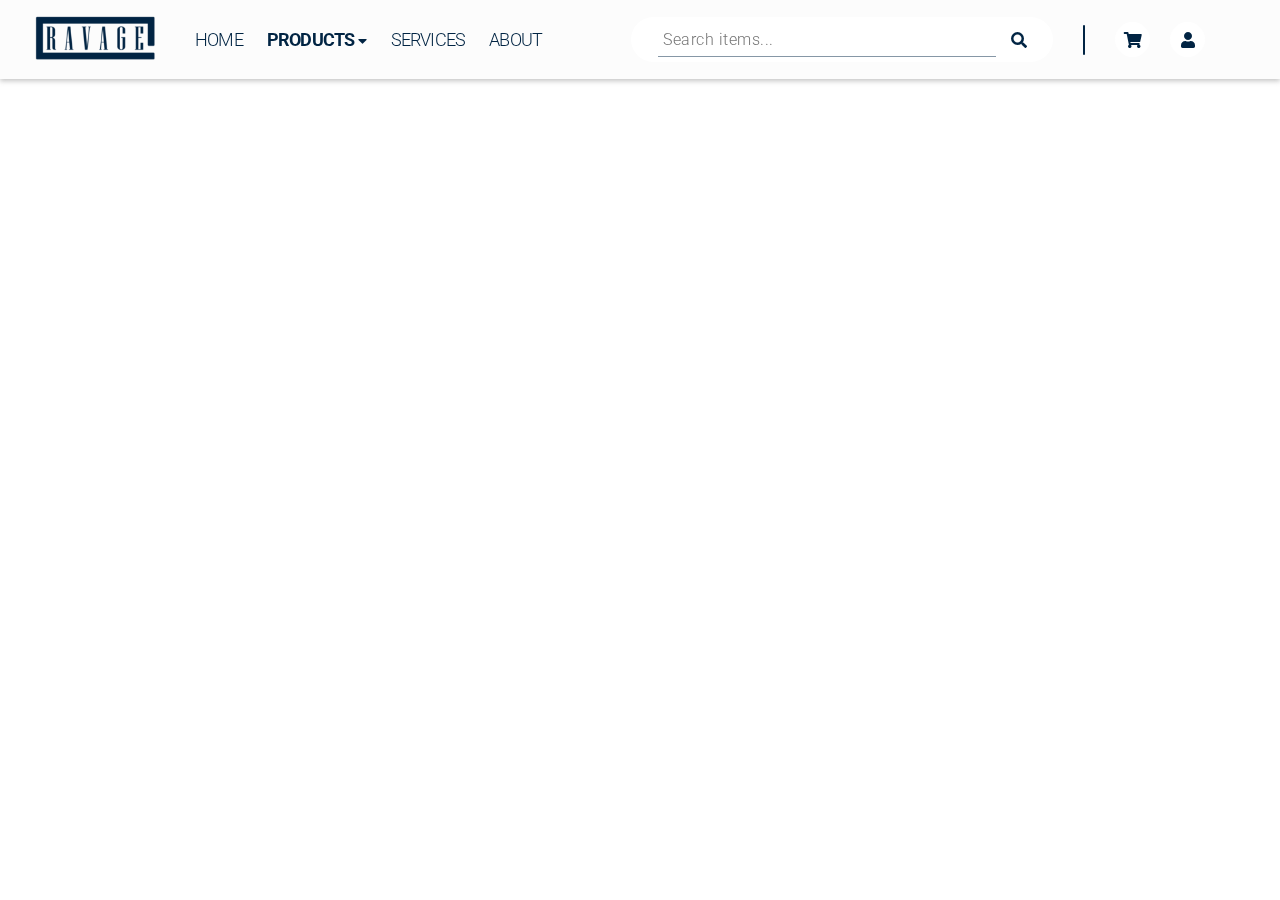
<file: product-smartphone.html>
<!DOCTYPE html>
<html lang="en">
  <head>
    <meta charset="UTF-8" />
    <meta http-equiv="X-UA-Compatible" content="IE=edge" />
    <meta name="viewport" content="width=device-width, initial-scale=1.0" />
    <link rel="stylesheet" href="smartphone-style.css" />

    <link href="all.css" rel="stylesheet" />
    <link rel="preconnect" href="https://fonts.gstatic.com" />
    <link
      href="https://fonts.googleapis.com/css2?family=Roboto:wght@300&display=swap"
      rel="stylesheet"
    />
    <link rel="preconnect" href="https://fonts.googleapis.com" />
    <link rel="preconnect" href="https://fonts.gstatic.com" crossorigin />
    <link
      href="https://fonts.googleapis.com/css2?family=Zilla+Slab+Highlight&display=swap"
      rel="stylesheet"
    />
    <link
      rel="shortcut icon"
      href="assets/logo/logo_square-small.png"
      type="image/x-icon"
    />

    <title>Ravage Mobiles | Smartphones</title>
  </head>
  <body>
    <header class="header">
      <div class="header-content">
        <div class="logo-nav">
          <div class="section-logo">
            <a href="index.html">
              <img
                src="assets/logo/logo-small.png"
                alt="Ravage Mobiles"
                style="width: 120px; height: 45px"
              />
            </a>
          </div>
          <div class="nav">
            <ul>
              <li>
                <a href="index.html">Home</a>
              </li>
              <li id="headerProductList">
                <a
                  class="active"
                  style="font-weight: bold"
                  id="headerProducts"
                  href="#"
                  >Products<i
                    class="fa fa-caret-down"
                    style="margin-left: 4px"
                  ></i
                ></a>
                <div id="productDropDown">
                  <a style="font-weight: bold" href="product-smartphone.html"
                    >Smartphone</a
                  >
                  <a href="#">SmartWatch</a>
                  <a href="#">Headphone</a>
                  <a href="#">Phone Cases</a>
                </div>
              </li>
              <li><a href="#">Services</a></li>
              <li><a href="#">About</a></li>
            </ul>
          </div>
        </div>

        <div class="search-profile-cart">
          <div class="searchbar" id="searchBarWrap">
            <input
              type="search"
              name="Search"
              id="searchInputBar"
              placeholder="Search items..."
            />
            <div class="searchBarBtn">
              <i class="fas fa-search"></i>
            </div>
          </div>

          <hr />
          <div class="cart-section">
            <a href="#" class="cart-btn" id="header-cart-btn">
              <div>
                <i class="fas fa-shopping-cart"></i>
              </div>
            </a>
          </div>
          <div class="profile-section">
            <a href="#" class="profile-btn" id="header-profile-btn">
              <div>
                <i class="fas fa-user"></i>
              </div>
            </a>
          </div>
        </div>
      </div>
    </header>
    <script src="product-smartphone-script.js"></script>
  </body>
</html>
</file>
<file: smartphone-style.css>
* {
  padding: 0;
  margin: 0;
}

.header {
  width: 100%;
  background-color: #fcfcfc;
  position: fixed;
  padding: 15px 0;
  display: flex;
  flex-direction: row;
  align-items: center;
  box-shadow: 0 2px 5px 0px #b6b6b6d1;
  z-index: 90;
}

.header-content {
  width: 92vw;
  padding: 0 35px;
  display: flex;
  flex-direction: row;
  align-items: center;
  justify-content: space-between;
}

.header .header-content .logo-nav {
  display: flex;
  flex-direction: row;
  justify-content: flex-start;
  align-items: center;
}

.header .header-content .nav {
  margin-left: 30px;
}

.header .header-content .nav ul {
  display: inline;
}

.header .header-content .nav ul li {
  display: inline-block;
}

#productDropDown {
  position: absolute;
  transition: 0.2s all;
  /* transform: translateY(100px); */
  display: none;
  box-shadow: 0 1px 5px 0 #b6b6b6d1;
  margin-top: 35px;
}

#productDropDown a {
  text-align: center;
  display: block;
  text-decoration: none;
  padding: 10px 10px;
  font-size: 16px;
  color: #012443;
  font-family: Roboto;
  background-color: #fcfcfc;
  font-weight: 300;
  text-transform: uppercase;
  letter-spacing: -0.8px;
  line-height: 2;
}

#productDropDown a:hover {
  color: rgb(2, 0, 27);
}

/* #headerProductList:hover #productDropDown {
  display: block;
  transform: translateY(0);
  transition: 0.2s all;
} */

.header .header-content .nav ul li a {
  text-decoration: none;
  padding: 5px 10px;
  font-size: 1.1rem;
  color: #012443;
  font-family: Roboto;
  font-weight: 300;
  text-transform: uppercase;
  letter-spacing: -0.8px;
}

.header .header-content .nav ul li a i {
  color: #012443;
  font-size: 0.9rem;
}

.search-profile-cart {
  width: 50%;
  display: flex;
  flex-direction: row;
  align-items: center;
  justify-content: center;
}

.search-profile-cart .search-section {
  margin: 0 30px 0 0;
}

.search-profile-cart .search-btn {
  font-size: 1rem;
  color: #012443;
  text-decoration: none;
}

.search-profile-cart .search-btn div:hover {
  background-color: #f1f1f1;
}

.search-profile-cart .search-btn div {
  display: flex;
  flex-direction: row;
  justify-content: center;
  align-items: center;
  width: 35px;
  height: 35px;
  border-radius: 50%;
  background-color: #fff;
}

.search-profile-cart hr {
  background-color: #012443;
  border: none;
  width: 2px;
  height: 30px;
  border-radius: 50px;
}

.search-profile-cart .cart-section {
  margin: 0 20px 0 30px;
}

.search-profile-cart .cart-btn {
  font-size: 1rem;
  color: #012443;
  text-decoration: none;
}

.search-profile-cart .cart-btn div {
  display: flex;
  flex-direction: row;
  justify-content: center;
  align-items: center;
  width: 35px;
  height: 35px;
  border-radius: 50%;
  background-color: #fff;
}

.search-profile-cart .cart-btn div:hover {
  background-color: #ebebeb;
}

.search-profile-cart .profile-btn {
  font-size: 1rem;
  color: #012443;
  text-decoration: none;
}

.search-profile-cart .profile-btn div {
  display: flex;
  flex-direction: row;
  justify-content: center;
  align-items: center;
  width: 35px;
  height: 35px;
  border-radius: 50%;
  background-color: #fff;
}

.search-profile-cart .profile-btn div:hover {
  background-color: #ebebeb;
}

.searchbar {
  display: flex;
  justify-content: center;
  align-content: center;
  width: 70%;
  padding: 5px;
  background-color: rgb(255, 255, 255);
  z-index: 100;
  border-radius: 50px;
  margin-right: 30px;
}

.searchbar #searchInputBar {
  width: 82%;
  padding: 5px;
  border: none;
  border-bottom: 1px solid #01244379;
  font-size: 1rem;
  font-family: Roboto;
  font-weight: 300;
  letter-spacing: 0.5px;
  margin-left: 10px;
}

.searchbar #searchInputBar:focus {
  outline: none;
  border-color: #012443;
  transition: 0.2s ease-in;
}

.searchbar .searchBarBtn {
  border-radius: 50%;
  display: flex;
  justify-content: center;
  align-items: center;
  width: 35px;
  height: 35px;
  margin: 0 0 0 5px;
  transition: 0.2s ease-out;
}

.searchbar .searchBarBtn:hover {
  transition: 0.2s ease-out;
  background-color: #ebebeb;
}

.searchbar .searchBarBtn i {
  font-size: 1rem;
  color: #012443;
}
</file>
